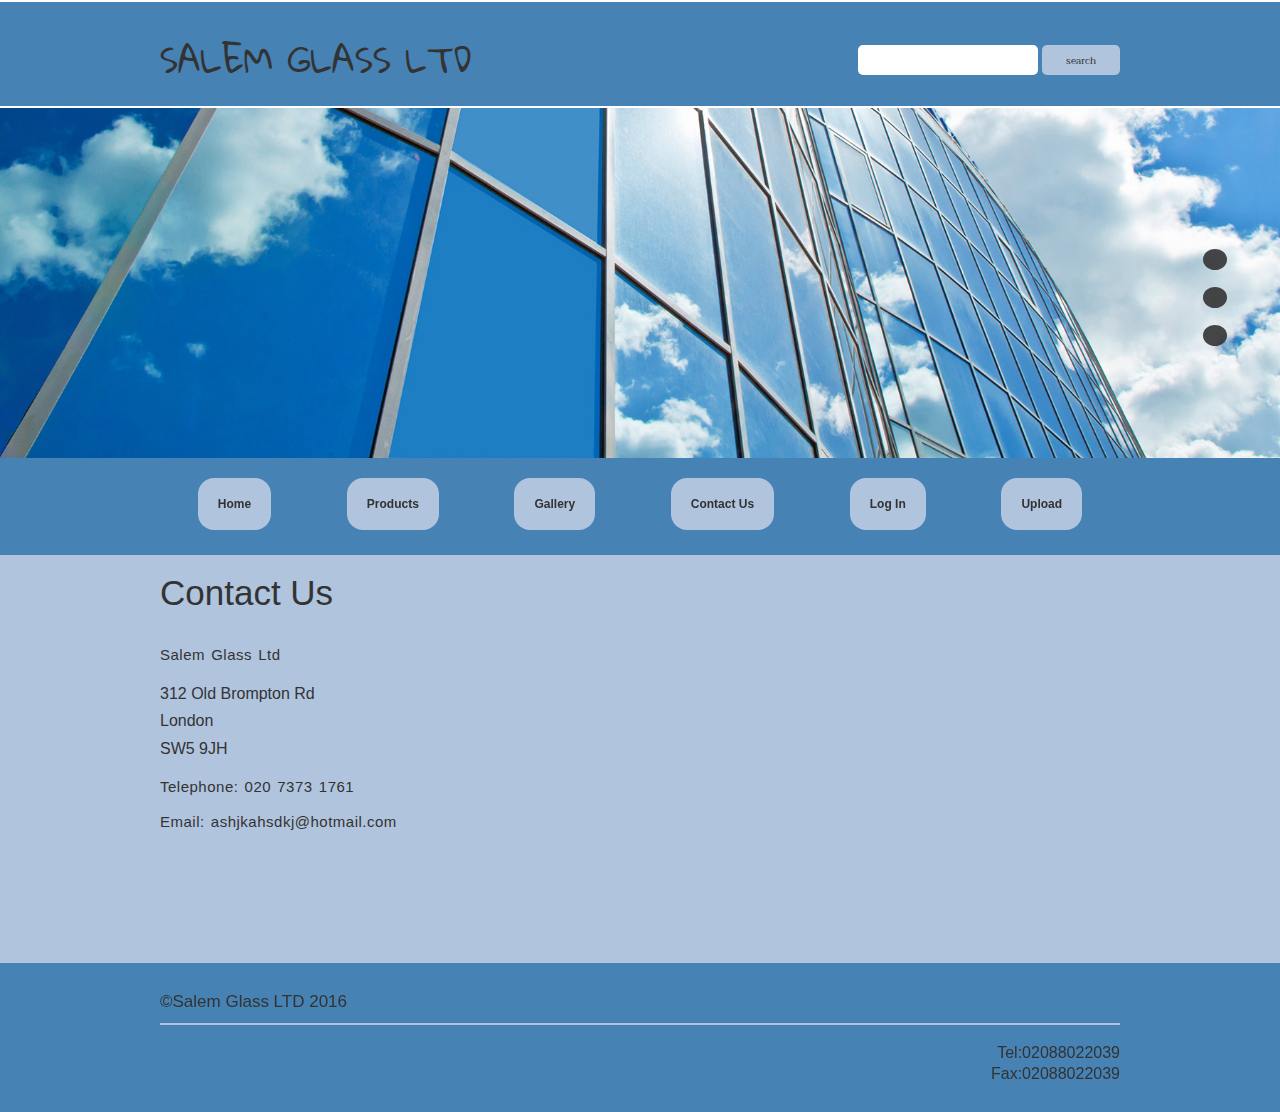
<file: contact.html>
<!DOCTYPE html>
<html lang="en">
<head>
    <meta charset="UTF-8">
    <title>Salem Glass LTD</title>
    <link rel="stylesheet" href="css/main.css" media="screen">
    <link rel="shortcut icon" href="Images/glass%20logo.jpg" media="screen"/>
    <link href="https://fonts.googleapis.com/css?family=Gloria+Hallelujah" rel="stylesheet">
    <link href="https://fonts.googleapis.com/css?family=Taviraj" rel="stylesheet">

</head>
<body>
<div id="wrapper">
    <header>
        <div class="topContainer">
            <div class="container">
                <form class="search" name="myForm" method="get" action="#">
                    <div>
                        <input type="text" name="key" value=""/>
                        <button class="movingBtn" type="submit">search</button>
                    </div><!--/ Search Bar-->
                </form>

                <div class="companyName">
                    <h1>Salem Glass LTD</h1>
                </div><!--/Title for logo-->
                <div class="clearFix"></div>
            </div><!--/container-->

        </div><!--/ topContainer-->

        <div class="bannerHead">
            <img id="banner" src="Images/myrtle-beach-glass-company-main-image.jpg">
            <div id="galleryBull">
                <div class="bulletPoint" onclick="displayPic1()"></div>
                <div class="bulletPoint" onclick="displayPic2()"></div>
                <div class="bulletPoint" onclick="displayPic3()"></div>
            </div><!--/galleryBull-->
        </div><!--/bannerHead-->




<div class="navContainer">
    <nav class="navBar">
        <ul>
            <li><a class="movingBtn" href="index.html">home</a></li>
            <li><a class="movingBtn" href="products.html">products</a></li>
            <li><a class="movingBtn" href="gallery.html">gallery</a></li>
            <li><a class="movingBtn" href="contact.html">contact us</a></li>
            <li><a class="movingBtn" href="log.html">log in</a></li>
            <li><a class="movingBtn" href="contact.html">upload</a></li>
        </ul>
    </nav>
</div><!--/ nav Container-->

</header>


<main>

    <div class="container">
        <div class="mainTop">

            <div class="entry-content">
                <h2>Contact Us</h2>
                    <p>
                        Salem Glass Ltd
                    </p>
                        <address>
                        312 Old Brompton Rd
                            <br>
                        London
                            <br>
                        SW5 9JH
                        </address>
                    <p>
                       Telephone: 020 7373 1761
                    </p>
                    <p>Email: ashjkahsdkj@hotmail.com</p>
            </div><!--//entry content-->

            <div class="content-right">
                <iframe src="https://www.google.com/maps/embed?pb=!1m18!1m12!1m3!1d2484.358602879433!2d-0.19603488435728006!3d51.488286519921765!2m3!1f0!2f0!3f0!3m2!1i1024!2i768!4f13.1!3m3!1m2!1s0x48760f8eac060ccd%3A0x19ac6fd822c765dd!2s312+Old+Brompton+Rd%2C+Kensington%2C+London+SW5+9JH!5e0!3m2!1sen!2suk!4v1475658693384"
                        width="470" height="300" frameborder="0" style="border:0" allowfullscreen></iframe>
            </div><!--/ content-right-->
            <div class="clearFix"></div>
        </div><!--/ mainTop-->
    </div><!--/ main container-->






</main>


<footer>
    <div class="container">
        <div class="site-footer_section">
            <p>&copy;Salem Glass LTD 2016</p>
        </div><!--/ site footer-->
        <div class="site-footer_left">
        </div><!--/side footer left-->
        <div class="site-footer_left_list">
            <ul>
                <li>Tel:02088022039</li>
                <li>Fax:02088022039</li>
            </ul>
        </div><!--/site footer left list-->
    </div><!--/footer container-->
</footer>

</div><!--/wrapper-->
</body>
<script  src="JS/js.js"></script>

</html>
</file>
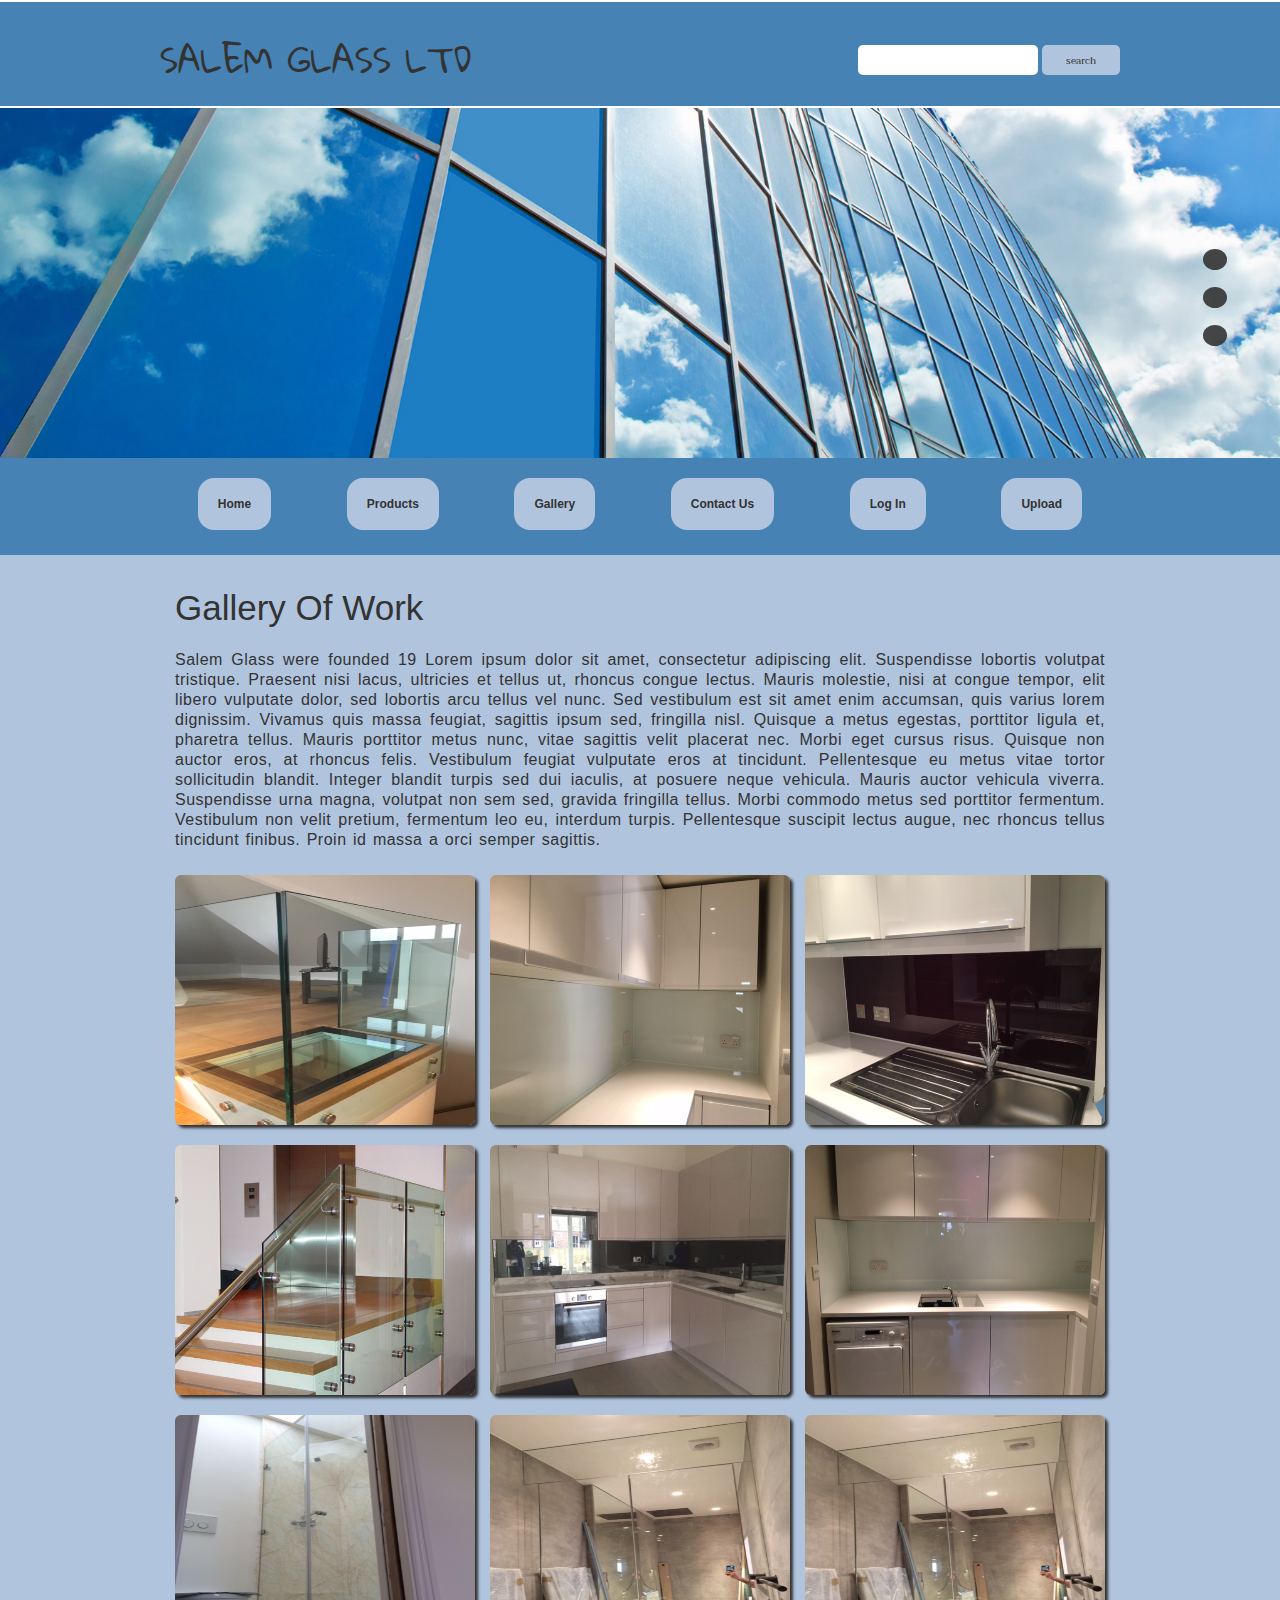
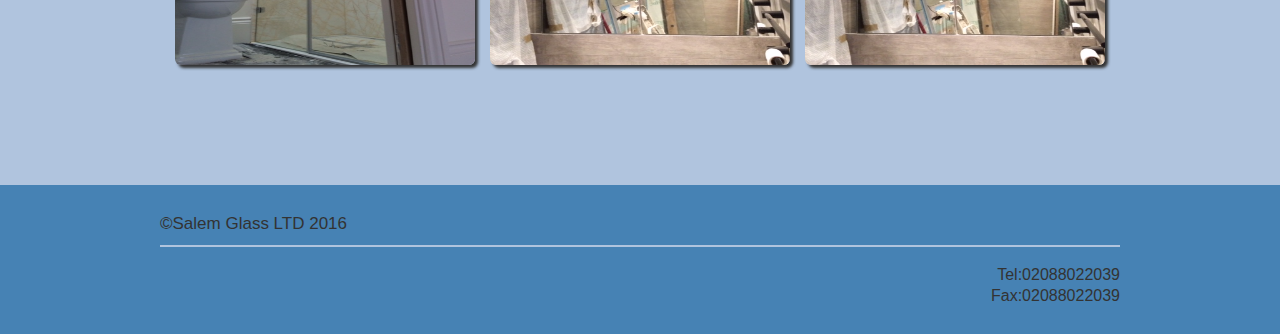
<file: gallery.html>
<!DOCTYPE html>
<html lang="en">
<head>
    <meta charset="UTF-8">
    <title>Salem Glass LTD</title>
    <link rel="stylesheet" href="css/main.css" media="screen">
    <link rel="shortcut icon" href="Images/glass%20logo.jpg" media="screen"/>
    <link href="https://fonts.googleapis.com/css?family=Gloria+Hallelujah" rel="stylesheet">
    <link href="https://fonts.googleapis.com/css?family=Taviraj" rel="stylesheet">

</head>
<body>
<div id="wrapper">
    <header>
        <div class="topContainer">
            <div class="container">
                <form class="search" name="myForm" method="get" action="#">
                    <div>
                        <input type="text" name="key" value=""/>
                        <button class="movingBtn" type="submit">search</button>
                    </div><!--/ Search Bar-->
                </form>

                <div class="companyName">
                    <h1>Salem Glass LTD</h1>
                </div><!--/Title for logo-->
                <div class="clearFix"></div>
            </div><!--/container-->

        </div><!--/ topContainer-->

        <div class="bannerHead">
            <img id="banner" src="Images/myrtle-beach-glass-company-main-image.jpg">
            <div id="galleryBull">
                <div class="bulletPoint" onclick="displayPic1()"></div>
                <div class="bulletPoint" onclick="displayPic2()"></div>
                <div class="bulletPoint" onclick="displayPic3()"></div>
            </div><!--/galleryBull-->
        </div><!--/bannerHead-->

            <div class="navContainer">
                <nav class="navBar">
                    <ul>
                        <li><a class="movingBtn" href="index.html">home</a></li>
                        <li><a class="movingBtn" href="products.html">products</a></li>
                        <li><a class="movingBtn" href="gallery.html">gallery</a></li>
                        <li><a class="movingBtn" href="contact.html">contact us</a></li>
                        <li><a class="movingBtn" href="log.html">log in</a></li>
                        <li><a class="movingBtn" href="contact.html">upload</a></li>
                    </ul>
                </nav>
            </div><!--/ nav Container-->
    </header>

<main>
    <main>
        <div class="containerGallery">
            <div class="mainTopGallery">
        <h4>Gallery of Work</h4>
            <h3 class="underlined"></h3>
        <div class="galleryContent">
            <p>
                Salem Glass were founded 19 Lorem ipsum dolor sit amet, consectetur adipiscing elit. Suspendisse lobortis volutpat tristique. Praesent nisi lacus, ultricies et tellus ut, rhoncus congue lectus. Mauris molestie, nisi at congue tempor, elit libero vulputate dolor, sed lobortis arcu tellus vel nunc. Sed vestibulum est sit amet enim accumsan, quis varius lorem dignissim. Vivamus quis massa feugiat, sagittis ipsum sed, fringilla nisl. Quisque a metus egestas, porttitor ligula et, pharetra tellus. Mauris porttitor metus nunc, vitae sagittis velit placerat nec. Morbi eget cursus risus. Quisque non auctor eros, at rhoncus felis. Vestibulum feugiat vulputate eros at tincidunt.

                Pellentesque eu metus vitae tortor sollicitudin blandit. Integer blandit turpis sed dui iaculis, at posuere neque vehicula. Mauris auctor vehicula viverra. Suspendisse urna magna, volutpat non sem sed, gravida fringilla tellus. Morbi commodo metus sed porttitor fermentum. Vestibulum non velit pretium, fermentum leo eu, interdum turpis. Pellentesque suscipit lectus augue, nec rhoncus tellus tincidunt finibus. Proin id massa a orci semper sagittis.
            </p>
        </div><!--/ gallery content-->
            <div class="galleryHolder">
                <img src="Images/IMG_8479.JPEG" width="300" height="250" alt="thumb">
                <img src="Images/IMG_8481.JPEG" width="300" height="250" alt="thumb">
                <img src="Images/IMG_8482.JPEG" width="300" height="250" alt="thumb">
                <img src="Images/IMG_8483.JPG"  width="300" height="250" alt="thumb">

                <img src="Images/IMG_8484.JPG"  width="300" height="250" alt="thumb">
                <img src="Images/IMG_8480.JPEG" width="300" height="250" alt="thumb">
                <img src="Images/IMG_8486.JPG"  width="300" height="250" alt="thumb">
                <img src="Images/IMG_8485.JPG"  width="300" height="250" alt="thumb">
                <img src="Images/IMG_8489.JPG"  width="300" height="250" alt="thumb">

            </div><!--/galleryHolder-->
        </div><!--/main container-->
        </div><!--/ Maintop-->
    </main>








</main>


    <footer>
        <div class="container">
            <div class="site-footer_section">
                <p>&copy;Salem Glass LTD 2016</p>
            </div><!--/ site footer-->
            <div class="site-footer_left">
            </div><!--/side footer left-->
            <div class="site-footer_left_list">
                <ul>
                    <li>Tel:02088022039</li>
                    <li>Fax:02088022039</li>
                </ul>
            </div><!--/site footer left list-->
        </div><!--/footer container-->
    </footer>

</div><!--/wrapper-->
</body>

<script  src="JS/js.js"></script>
</html>
</file>
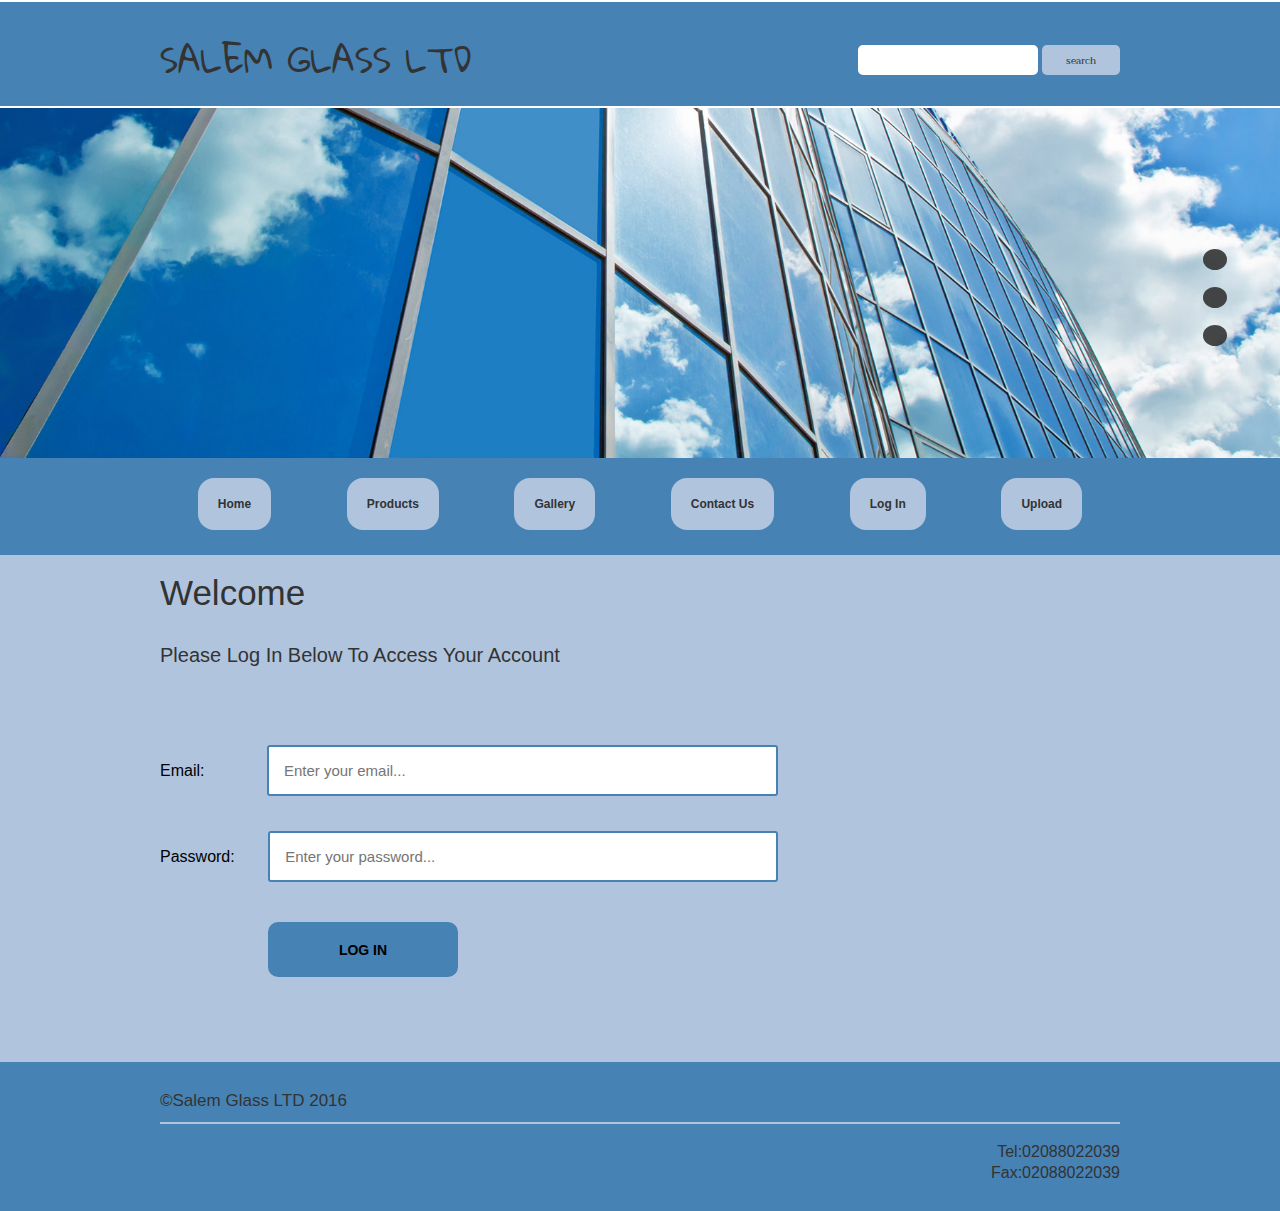
<file: log.html>
<!DOCTYPE html>
<html lang="en">
<head>
    <meta charset="UTF-8">
    <title>Salem Glass LTD</title>
    <link rel="stylesheet" href="css/main.css" media="screen">
    <link rel="shortcut icon" href="Images/glass%20logo.jpg" media="screen"/>
    <link href="https://fonts.googleapis.com/css?family=Gloria+Hallelujah" rel="stylesheet">
    <link href="https://fonts.googleapis.com/css?family=Taviraj" rel="stylesheet">

</head>
<body>
<div id="wrapper">
    <header>
        <div class="topContainer">
            <div class="container">
                <form class="search" name="myForm" method="get" action="#">
                    <div>
                        <input type="text" name="key" value=""/>
                        <button class="movingBtn" type="submit">search</button>
                    </div><!--/ Search Bar-->
                </form>

                <div class="companyName">
                    <h1>Salem Glass LTD</h1>
                </div><!--/Title for logo-->
                <div class="clearFix"></div>
            </div><!--/container-->

        </div><!--/ topContainer-->

        <div class="bannerHead">
            <img id="banner" src="Images/myrtle-beach-glass-company-main-image.jpg">
            <div id="galleryBull">
                <div class="bulletPoint" onclick="displayPic1()"></div>
                <div class="bulletPoint" onclick="displayPic2()"></div>
                <div class="bulletPoint" onclick="displayPic3()"></div>
            </div><!--/galleryBull-->
        </div><!--/bannerHead-->




        <div class="navContainer">
            <nav class="navBar">
                <ul>
                    <li><a class="movingBtn" href="index.html">home</a></li>
                    <li><a class="movingBtn" href="products.html">products</a></li>
                    <li><a class="movingBtn" href="gallery.html">gallery</a></li>
                    <li><a class="movingBtn" href="contact.html">contact us</a></li>
                    <li><a class="movingBtn" href="log.html">log in</a></li>
                    <li><a class="movingBtn" href="contact.html">upload</a></li>
                </ul>
            </nav>
        </div><!--/ nav Container-->

    </header>


    <main>

        <div class="containerLog">
            <div class="mainTopLog">
                <h1>Welcome</h1>
                <p>Please Log in below to Access your account</p>


                <div class="logSection">
                    <div class="email_entry">
                        <label class="name">Email:</label>
                        <input required type="text" id="name" placeholder="Enter your email...">
                    </div><!--/name_entry-->


                    <div class="password_form">
                        <label class="password">Password:</label>
                        <input required type="text" id="password"
                               placeholder="Enter your password...">
                    </div><!--/email_form-->


                    <button class="btnSub">Log In</button>

                </div><!--/logSection-->




            </div><!--/mainTopLog-->


        </div><!--/container-->
    </main>


    <footer>
        <div class="container">
            <div class="site-footer_section">
                <p>&copy;Salem Glass LTD 2016</p>
            </div><!--/ site footer-->
            <div class="site-footer_left">
            </div><!--/side footer left-->
            <div class="site-footer_left_list">
                <ul>
                    <li>Tel:02088022039</li>
                    <li>Fax:02088022039</li>
                </ul>
            </div><!--/site footer left list-->
        </div><!--/footer container-->
    </footer>

</div><!--/wrapper-->
</body>
<script  src="JS/js.js"></script>

</html>
</file>
<file: css/main.css>
/* =====================   CSS RESET SECTION ==== */
/* http://meyerweb.com/eric/tools/css/reset/ v2.0b2 | 201101 */
html, body, div, span, applet, object, iframe, h1, h2, h3, h4, h5, h6, p, blockquote, pre, a, abbr, acronym,
address, big, cite, code, del, dfn, em, img, ins, kbd, q, s, samp, small, strike, strong, sub, sup, tt, var,
b, u, i, center, dl, dt, dd, ol, ul, li, fieldset, form, label, legend, table, caption, tbody, tfoot, thead,
tr, th, td, article, aside, canvas, details, embed, figure, figcaption, footer, header, menu, nav, output,
ruby, section, summary, time, mark,
audio, video { margin: 0; padding: 0; border: 0; font-size: 100%; font: inherit; vertical-align: baseline; }
img{vertical-align: top;}
/* HTML5 display-role reset for older browsers */
article, aside, details, figcaption, figure, footer, header, menu, nav,
section, canvas, main { display: block; }
body { line-height: 1; }
ol, ul { list-style: none; }
blockquote, q { quotes: none; }
blockquote:before, blockquote:after, q:before, q:after { content: ''; content: none; }
table { border-collapse: collapse; border-spacing: 0; }


html, body{
    width: 100%;
    height:100%;
}

.clearFix {
    clear: both;
}

/* // General Section of Website*/

body{
    background-image: url("../Images/favicon.jpg");
    background-repeat: no-repeat;
    font-family: Arial, Helvetica, sans-serif;
    background-color: lightsteelblue;
}

.container {
    width: 960px;
    margin: 0 auto;
}

/* ======================================================================= Header Section of Site*/

/*.salemLogo {
    float: left;
    margin-top: 0px;
    margin-right: 20px;

}*/

.companyName {
    float: left;
    margin-top: 10px;
}

.companyName h1 {
    font-family: 'Gloria Hallelujah', cursive;
    font-size: 34px;
    font-weight: 500;
    text-transform: uppercase;
    text-align: left;
    color: #333;
}




.navBar {
    width: 100%;
    background-color: steelblue;
    z-index: 998;

}


nav.navBar ul{
    /*list-style: cjk-ideographic;
    list-style-image: url("../imgs/thumbs/1_235x237.jpg");*/
    /* vendor prefixes for css3 properties:
        -webkit-property     =>     chrome and safari
        -moz-property        =>     mozilla firefox
        -ms-property         =>     IE9+
        -o-property          =>     opera
        property             => unprefixed property
    */
    display: -webkit-box;
    display: -moz-box;
    display: -ms-flexbox;
    display: -webkit-flex;
    display: flex;
    flex-direction: row;
    justify-content: space-around;
    margin: 0 auto;
    width: 960px;
}



.navBar a{
    font-family:'Rubik', sans-serif;
    text-transform: capitalize;
    font-weight: 600;
    color: #333;
    text-decoration: none;
    font-size: 12px;
    margin: 20px 30px;
    display: block;
    padding: 20px;
    border-radius: 16px;
    background-color: lightsteelblue;
}




.navBar a:hover{
    background-color: aliceblue;
}


.movingBtn:active{
    position: relative;
    top:1px;

}/*/ Group all buttons*/

.topContainer {
    background-color: steelblue;
    padding: 30px 0 30px;
    border-bottom: 2px solid #fff;
    border-top: 2px solid #fff;
    text-align: left;
}


.search {
    /*position: relative;
    z-index: 999;
    top: 20px;
    right: 10px;*/
    float: right;
    margin-top: 13px;
}


.search input{
    color: #333;
}

.search button{
    font-family: 'Taviraj', serif;
    background-color: lightsteelblue;
    color: #333;
}

.search input, .search button {
    display: inline-block;
    border-radius: 5px;
    font-size: 10px;
    padding: 0 24px;
    border: none;
    height: 30px;
    vertical-align: middle;
}

/*.headerTop {
    margin-top: 70px;
    margin-bottom: 35px;
}

.headerPic {
    width: 213px;
    float: right;

}

.headerPic img{
    border-radius: 6%;
}

.headerText {
    width: 575px;
    float: right;
    margin: -5px 75px;
    color: #333;
}

.headerText h1{
    font-family: Arial, Helvetica, sans-serif;
    font-size: 49px;
    text-transform: uppercase;
    text-align: right;
    color: #333;
}*/


.bannerHead {
    margin: 0 auto;
}


#banner {
    position: relative;
    /*background-image: url("../Images/myrtle-beach-glass-company-main-image.jpg");*/
    background-repeat: no-repeat;
    background-position: center;
    height: 350px;
    background-size: cover;
    width: 100%;
}


#galleryBull{
    position: absolute;
    top: 232px;
    right: 45px;
}

.bulletPoint{
    width: 24px;
    height: 21px;
    border-radius: 50%;
    /*float: left;*/
    background-color: #333333;
    opacity: .9;
    /*margin-right: 23px;*/
    margin: 17px 8px;
    cursor: pointer;
}

.bulletPoint:hover{
    background-color: #ffffff;

}

.headerText p{
    font-family: Arial, Helvetica, sans-serif;
    font-size: 20px;
    text-align: right;
    margin: 25px 180px;
    text-transform: uppercase;
    color: #333;
}

/* ======================================================================= Main Section of Website*/


.mainTop {
    background-color: lightsteelblue;
    margin-top: 20px;
}

.mainTop h2 {
    font-family: Arial, Helvetica, sans-serif;
    font-size: 35px;
    text-transform: capitalize;
    margin-bottom: 35px;
    color: #333;
}

.mainTop p{
    font-family: Arial, Helvetica, sans-serif;
    font-size: 15px;
    text-align: justify;
    letter-spacing: .5px;
    word-spacing: 1.5px;
    line-height: 20px;
    color: #333;
    margin: 15px 0;
}


.picRight{
    float: right;
    margin-left: 15px;
}


.mainBottom {
    background-color: lightsteelblue;
    margin-top: 20px;
}

.mainBottom h2 {
    font-family: Arial, Helvetica, sans-serif;
    font-size: 35px;
    text-transform: capitalize;
    margin-bottom: 40px;
    color: #333;
    margin-top: 75px;
    border-top: 2px dotted steelblue;
    padding-top: 35px;
}

.smallPar {
    font-family: Arial, Helvetica, sans-serif;
    font-size: 15px;
    color: #333;
    margin-top: 30px;
    line-height: 1.4;
    margin-bottom: 40px;
}

.containerTeam {
    width: 960px;
    margin: 0 auto;
    margin-top: 130px;
}

.mainTopTeam {
    margin-top: -35px;
}

.mainTopTeam h2 {
    font-family: Arial, Helvetica, sans-serif;
    font-size: 30px;
    text-transform: capitalize;
    margin-bottom: 15px;
    color: #333;
}

/* =====================  FOOTER  SECTION ==== */

footer{
    background-color: steelblue;
    color: #333;
    padding: 30px 0 25px;
    margin-top: 85px;
}

.site-footer_section{
    font-family: Arial, Helvetica, sans-serif;
    color: #333;
    font-size: 17px;
    padding-bottom: 13px;
}
.site-footer_left_list{
    color:#333;


}
.site-footer_left{
    border-top: 2px solid lightsteelblue;
    padding: 0px 0 0 2em;
    margin-bottom: 20px;
    line-height: 25px;
    display: table-cell;
    width: 1.7%;
    padding-bottom: 20px;
}

li {
    color:#333;
    padding-bottom: 5px;
    text-align: right;
}

/*======================= Gallery Section ========= */


.containerGallery {
    width: 960px;
    margin: 0 auto;
}

.mainTopGallery {
    background-color: lightsteelblue;
    padding: 15px;
    margin-top: 20px;
}

.underlined {

}

main h4 {
    color: #333;
    font-family: Arial, Helvetica, sans-serif;
    font-size: 35px;
    text-align: left;
    text-transform: capitalize;


}

.galleryContent p{
    text-align: justify;
    letter-spacing: .5px;
    word-spacing: 1.5px;
    line-height: 20px;
    color: #333;
    margin: 15px 0;
}

.galleryHolder{
    display: flex;
    flex-wrap: wrap;
    align-content: space-between;
    justify-content: space-between;

}

.galleryHolder img{
    margin-bottom: 20px;
    box-shadow: 3px 3px 3px #333;
    /*css3 rounded corners*/
    border-radius: 6px;
}


.galleryContent p{
    margin: 25px 0;

}

/*=========================================================  Contact Section*/

.entry-content address, .comment-content address {
    display: block;
    line-height: 1.714285714;
    color: #333333;
}

.entry-content {
    width: 400px;
    float: left;

}

.content-right {
    width: 470px;
    float: right;
}




/*


/*
http://www.windowglass.co.uk/contact-us/*/


/*-------------------------------
Products Section
-------------------------------*/

.containerProd {
    width: 960px;
    margin: 0 auto;
}


.mainTopProducts {
    background-color: lightsteelblue;
    margin-top: 20px;
}

.mainTopProducts h1 {
    font-family: Arial, Helvetica, sans-serif;
    font-size: 35px;
    text-transform: capitalize;
    margin-bottom: 35px;
    color: #333;
}

.mainTopProducts p {
    font-family: Arial, Helvetica, sans-serif;
    font-size: 20px;
    text-transform: capitalize;
    padding-bottom: 60px;
    color: #333;
}

.flexCont {
    display: flex;
    flex-wrap: wrap;
    align-content: space-between;
    justify-content: space-between;
    margin: -29px -49px 0px -3px;
}



.smallCol {
    float: left;
    width: 190px;
    margin-right: 50px;
    margin-top: 40px;
    text-align: center;
    padding-top: 6px;
}



.smallCol h3 {
    font-family: Arial, Helvetica, sans-serif;
    font-size: 15px;
    font-weight: 500;
    text-transform: capitalize;
    padding-bottom: 8px;
    color: #333;
    padding-top: 10px;
    border: 2px solid steelblue;
    background-color: steelblue;
}


.addBtn {
    border: 2px solid steelblue;
    background-color: steelblue;
    font-size: 11px;
    font-weight: 500;
    text-transform: uppercase;
    font-family: Arial, Helvetica, sans-serif;
    cursor: pointer;
    width: 190px;
    height: 30px;
    color: #333;
}


.contactBtn {
    border: 2px solid steelblue;
    background-color: steelblue;
    font-size: 11px;
    font-weight: 500;
    text-transform: uppercase;
    font-family: Arial, Helvetica, sans-serif;
    cursor: pointer;
    width: 190px;
    height: 30px;
    color: #333;
}

/*-------------------------------
Log Section
-------------------------------*/


.containerLog {
    width: 960px;
    margin: 0 auto;
}


.mainTopLog {
    background-color: lightsteelblue;
    margin-top: 20px;
}



.mainTopLog h1 {
    font-family: Arial, Helvetica, sans-serif;
    font-size: 35px;
    text-transform: capitalize;
    margin-bottom: 35px;
    color: #333;
}

.mainTopLog p {
    font-family: Arial, Helvetica, sans-serif;
    font-size: 20px;
    text-transform: capitalize;
    padding-bottom: 60px;
    color: #333;
}




.logSection {
    margin-top: 0px;
}


.email_entry input {
    width: 477px;
    margin-top: 20px;
}

.email_entry input, textarea {
    background-color: #ffffff;
    border: solid 2px steelblue;
    border-radius: 3px;
    color: #333;
    font-size: 15px;
    margin-left: 58px;
    padding: 15px;
    margin-bottom: 15px;

}


.password_form input {
    width: 476px;
    margin-top: 20px;
}

.password_form input, textarea {
    background-color: #ffffff;
    border: solid 2px steelblue;
    border-radius: 3px;
    color: #333;
    font-size: 15px;
    margin-left: 29px;
    padding: 15px;
}


.btnSub {
    border: 2px solid steelblue;
    background-color: steelblue;
    font-size: 14px;
    text-transform: uppercase;
    font-family: Arial, Helvetica, sans-serif;
    cursor: pointer;
    width: 190px;
    height: 55px;
    margin-top: 40px;
    margin-left: 108px;
    border-radius: 10px;
    font-weight: 700;
}
</file>
